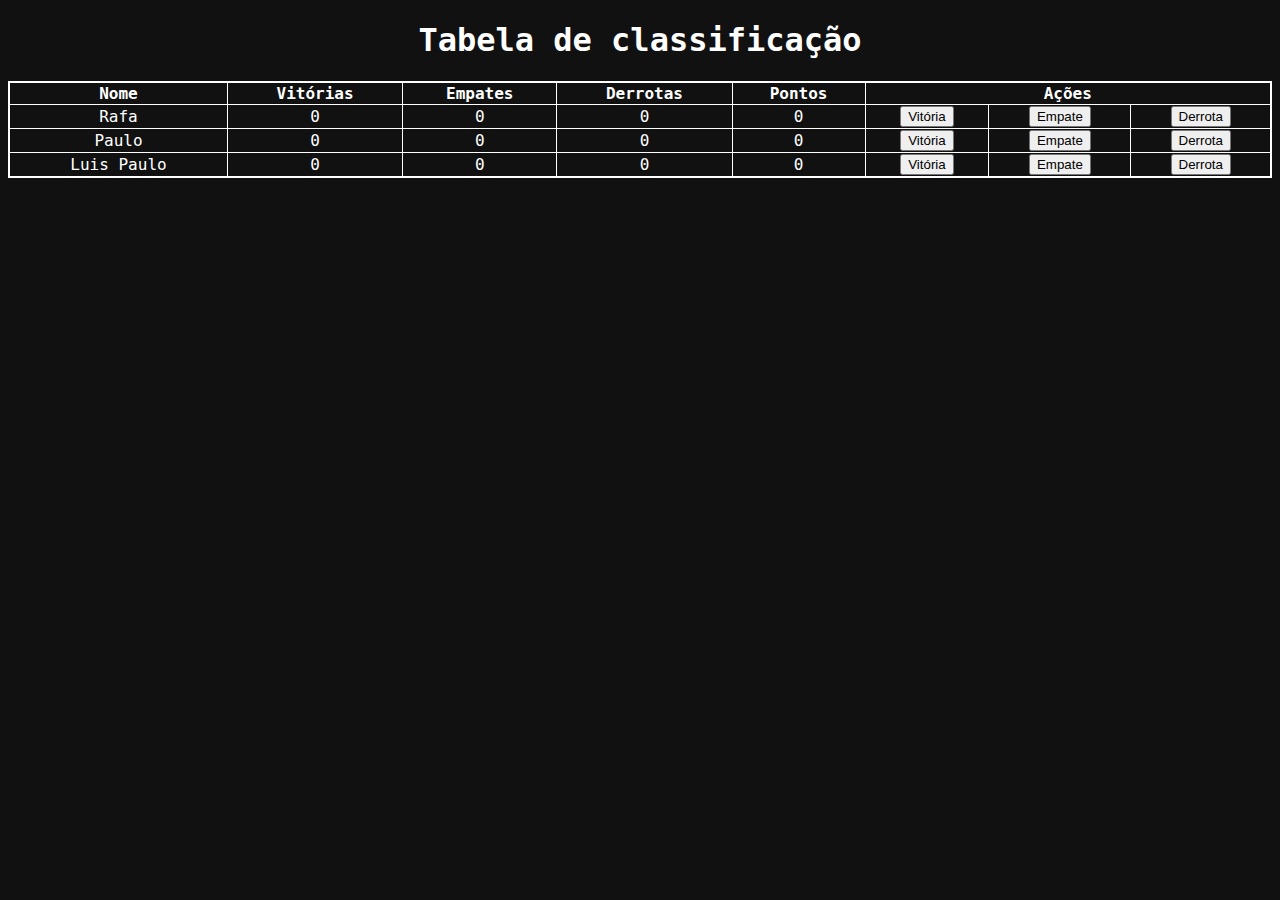
<file: aula06/index.html>
<!DOCTYPE html>
<html lang="en" >
<head>
  <meta charset="UTF-8">
  <title>Alura - ImersaoDev - Aula06 - Tabela de classificação</title>
  <link rel="stylesheet" href="./style.css">

<head>
  <title>
    Imersão Dev - Aula 06
  </title>
</head>

<body>
  <h1>Tabela de classificação</h1>

  <table style="width:100%">
    <thead>
      <tr>
        <th>Nome</th>
        <th>Vitórias</th>
        <th>Empates</th>
        <th>Derrotas</th>
        <th>Pontos</th>
        <th colspan="3">Ações</th>
      </tr>
    </thead>
    <tbody id="tabelaJogadores">
      <!--       <tr>
        <td>Paulo</td>
        <td>2</td>
        <td>5</td>
        <td>1</td>
        <td>24</td>
        <td><button onClick="adicionarVitoria()">Vitória</button></td>
        <td><button onClick="adicionarEmpate()">Empate</button></td>
        <td><button onClick="adicionarDerrota()">Derrota</button></td>
      </tr>
      <tr>
        <td>Rafa</td>
        <td>3</td>
        <td>5</td>
        <td>6</td>
        <td>2</td>
        <td><button onClick="adicionarVitoria()">Vitória</button></td>
        <td><button onClick="adicionarEmpate()">Empate</button></td>
        <td><button onClick="adicionarDerrota()">Derrota</button></td>
      </tr>
     <tr>
        <td>Gui</td>
        <td>3</td>
        <td>5</td>
        <td>6</td>
        <td>2</td>
        <td><button onClick="adicionarVitoria()">Vitória</button></td>
        <td><button onClick="adicionarEmpate()">Empate</button></td>
        <td><button onClick="adicionarDerrota()">Derrota</button></td>
      </tr> -->
    </tbody>
  </table>
<!-- partial -->
  <script  src="./script.js"></script>

</body>
</html>
</file>
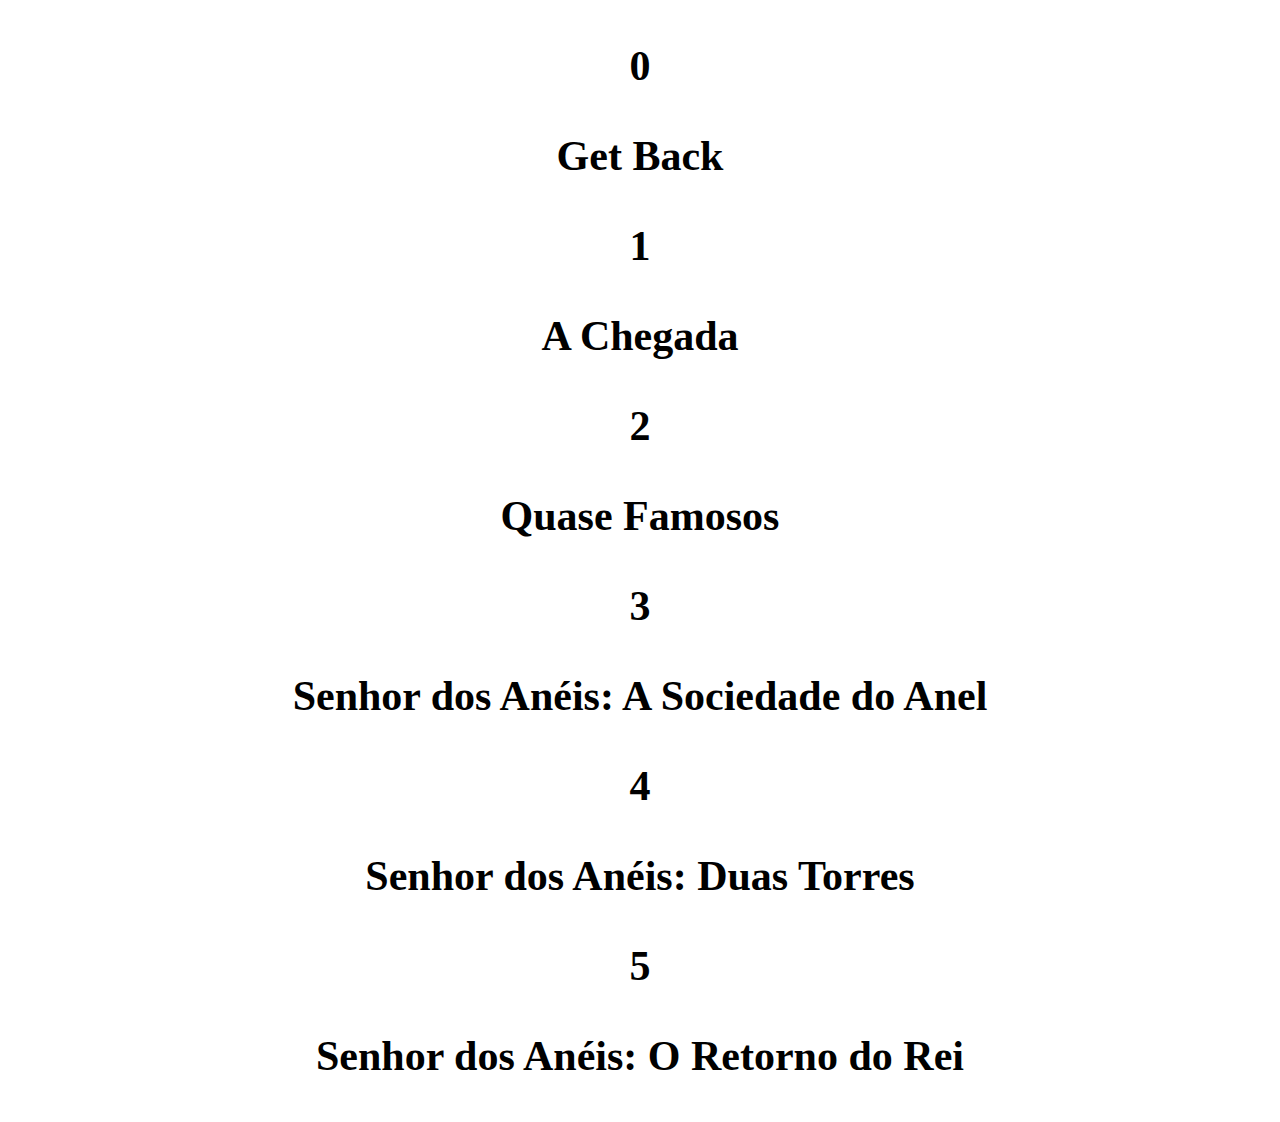
<file: aula04/aprendendo-listas/index.html>
<!DOCTYPE html>
<html lang="en" >
<head>
  <meta charset="UTF-8">
  <title>Aprendendo sobre listas</title>
  <link rel="stylesheet" href="./style.css">

</head>
<body>
<!-- partial:index.partial.html -->

<!-- partial -->
  <script  src="./script.js"></script>

</body>
</html>
</file>
<file: aula06/style.css>
* {
  text-align: center;
}

body {
  font-family: "Roboto Mono", monospace;
  min-height: 400px;
  background-image: url("https://www.alura.com.br/assets/img/imersoes/dev-2021/tabela-classificacao-bg.png");
  background-color: #111;
  background-size: 100%;
  background-position: center;
  background-repeat: no-repeat;
}

.container {
  text-align: center;
  padding: 20px;
  height: 100vh;
}

.page-title {
  color: #ffffff;
  margin: 0 0 5px;
}

.page-subtitle {
  color: #ffffff;
  margin-top: 5px;
}

.page-logo {
  width: 200px;
}

.alura-logo {
  width: 40px;
  position: absolute;
  top: 10px;
  right: 10px;
}

table {
  border: 2px solid white;
  border-collapse: collapse;
}

h1 {
  color: white;
}

th,
tr,
td {
  border: solid 1px white;
  color: white;
}
</file>
<file: aula04/aprendendo-listas/style.css>
p {
  text-align: center;
  font-size: 42px;
}
</file>
